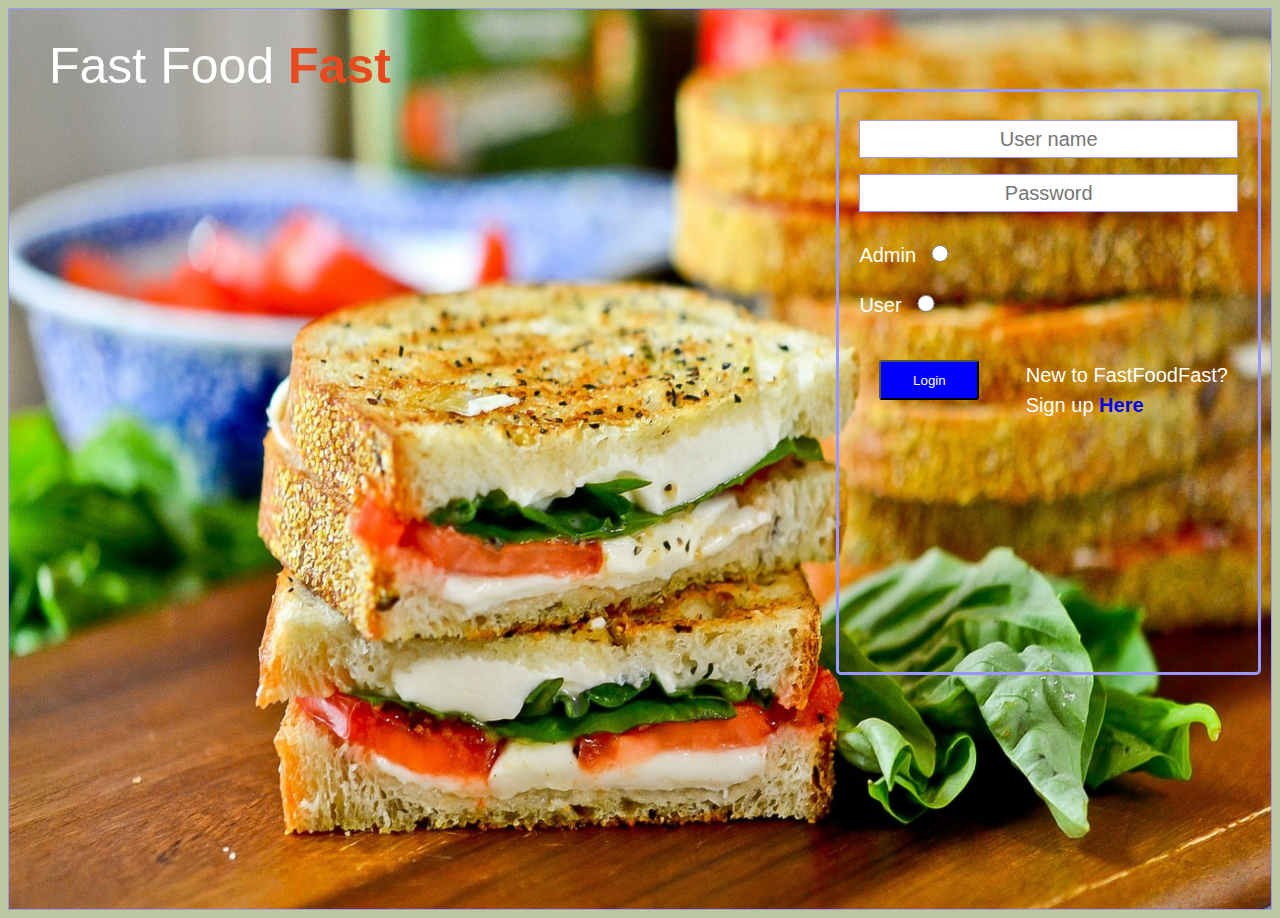
<file: index.html>
<!-- My GitHub Page -->
<!DOCTYPE html>
<html>
  <head>
    <meta charset="utf-8">
    <meta name="viewport" content="width=device-width">
    <meta name="author" content="Michael Robert Wali">
    <title>FastFoodFast</title>
    <link href="css/style.css" type="text/css" rel="stylesheet">
    <script type="text/javascript" src="js/main.js"></script>
  </head>
  <body>
    <!-- section layout for index.html -->
    <section class="layout">
      <div class="branding">
        <h1>Fast Food <span class="highlight">Fast</span><h1>
      </div>
      <div class="form">
        <div class="login">
          <form>
            <input type="name" class="form-input" placeholder="User name" required="required">
            <input type="password" class="form-input" placeholder="Password" required="required">
            <p>Admin<input type="radio" class="radio" name="wali" value="admin" id="radioadmin"></p>
            <p>User<input type="radio" class="radio" name="wali" value="admin" id="radiouser"></p>
          </form>
            <button type="submit" class="button" onclick="SelectUser()" >Login</button>
        </div>
        <div class="signup">
          <h1>New to FastFoodFast?<br>Sign up <a href="signup.html">Here</a></h1>
        </div>
      </div>
    </section>
  </body>
</html>
</file>
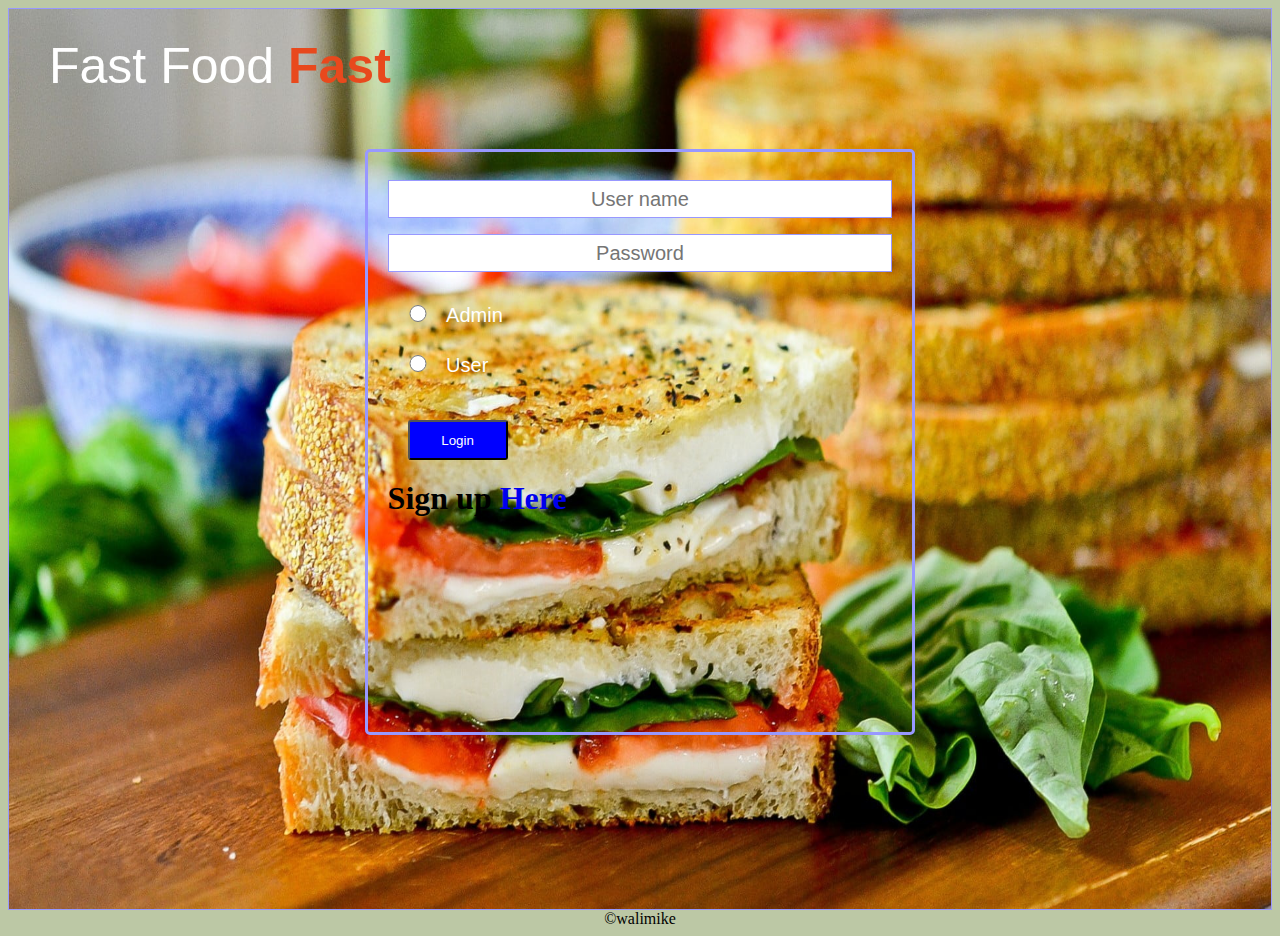
<file: UI/index.html>
<!DOCTYPE html>
<html>
  <head>
    <meta charset="utf-8">
    <meta name="viewport" content="width=device-width">
    <meta name="author" content="Michael Robert Wali">
    <title>FastFoodFast</title>
    <link href="css/style.css" type="text/css" rel="stylesheet">
    <script type="text/javascript" src="js/main.js"></script>
  </head>
  <body>
    <!-- section layout for index.html -->
    <section class="layout">
      <div class="branding">
        <h1>Fast Food <span class="highlight">Fast</span></h1>
      </div>
      <div class="form">
        <div class="login">
          <form>
            <input type="name" class="form-input" placeholder="User name" required="required">
            <input type="password" class="form-input" placeholder="Password" required="required">
            <p><input type="radio" class="radio" name="wali" value="admin" id="radioadmin">Admin</p>
            <p><input type="radio" class="radio" name="wali" value="admin" id="radiouser">User</p>
          </form>
        </div>
        <div class="index_button">
          <button type="submit" class="button" onclick="SelectUser()" >Login</button>
          <h1><br>Sign up <a href="signup.html">Here</a></h1>
        </div>
      </div>
    </section>
    <footer>
        &copy;walimike
    </footer>
  </body>
</html>
</file>
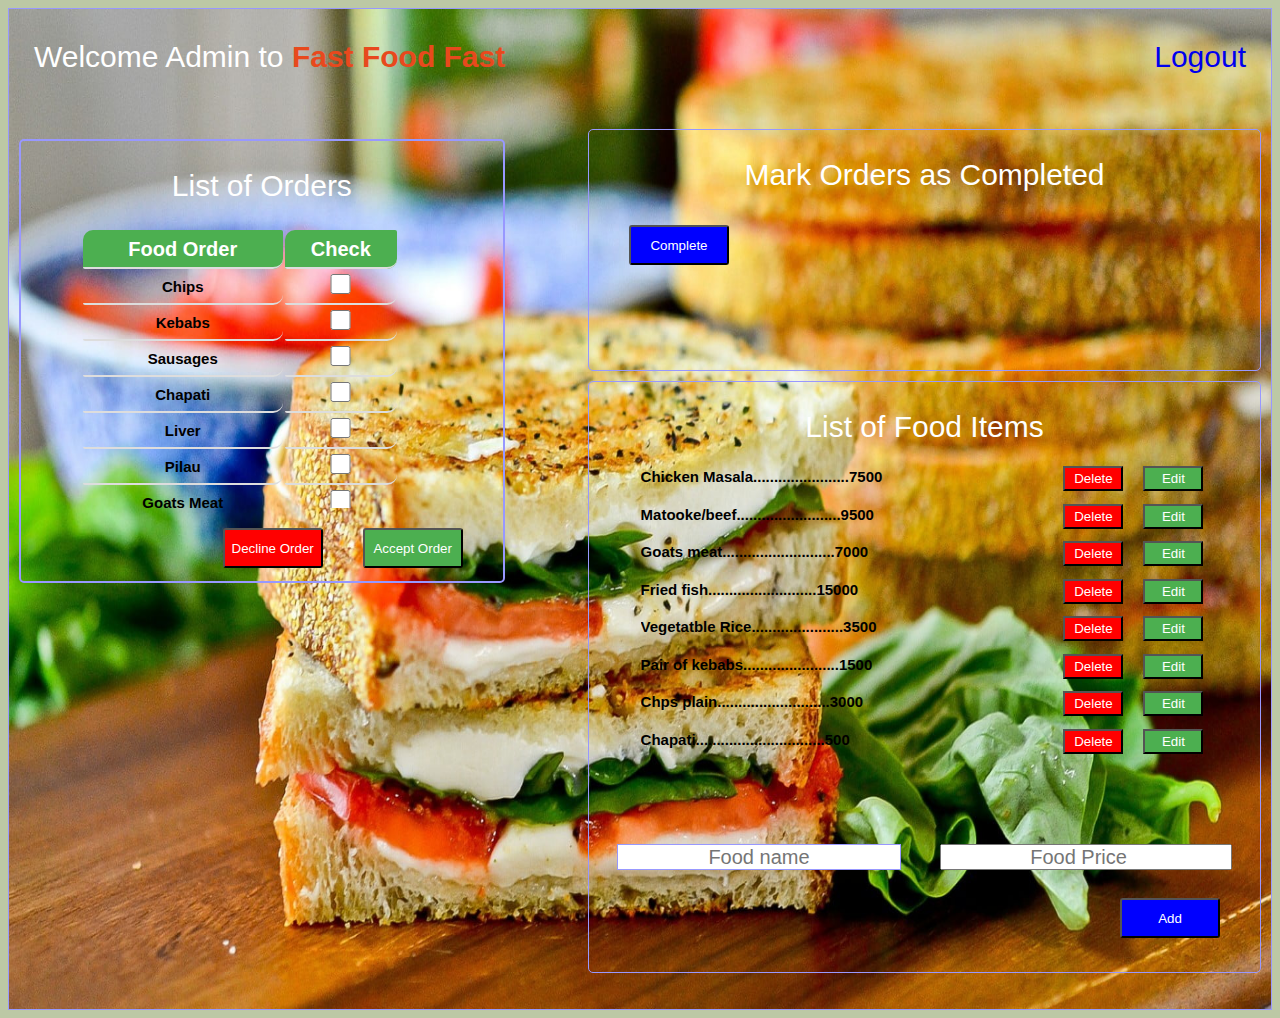
<file: adminhome.html>
<!DOCTYPE html>
<html>
  <head>
    <meta charset="utf-8">
    <meta name="viewport" content="width=device-width">
    <meta name="author" content="Michael Robert Wali">
    <title>Admin</title>
    <link href="css/style.css" type="text/css" rel="stylesheet">
    <script type="text/javascript" src="js/main.js"></script>
  </head>
  <body>
    <section class="adminlayout">
      <nav>
        <h1>Welcome Admin to <span class="caps">Fast Food Fast</span></h1>
        <a href="index.html">Logout</a>
      </nav>
      <div id="adminmenu">
          <h1>List of Orders</h1>
          <div id="food">
            <table>
              <thead><tr><th>Food Order</th><th>Check</th></tr></thead>
              <tbody>
                <tr><td>Chips</td><td><input type="checkbox"></td></tr>
                <tr><td>Kebabs</td><td><input type="checkbox"></td></tr>
                <tr><td>Sausages</td><td><input type="checkbox"></td></tr>
                <tr><td>Chapati</td><td><input type="checkbox"></td></tr>
                <tr><td>Liver</td><td><input type="checkbox"></td></tr>
                <tr><td>Pilau</td><td><input type="checkbox"></td></tr>
                <tr><td>Goats Meat</td><td><input type="checkbox"></td></tr>
                <tr><td>Matooke</td><td><input type="checkbox"></td></tr>
                <tr><td>Plain Rice</td><td><input type="checkbox"></td></tr>
                <tr><td>Pizza</td><td><input type="checkbox"></td></tr>
                <tr><td>Samosa</td><td><input type="checkbox"></td></tr>
                <tr><td>African Tea</td><td><input type="checkbox"></td></tr>
                <tr><td>Beef</td><td><input type="checkbox"></td></tr>
                <tr><td>Beans</td><td><input type="checkbox"></td></tr>
                <tr><td>Fish</td><td><input type="checkbox"></td></tr>
                <tr><td>Cow Peas</td><td><input type="checkbox"></td></tr>
              </tbody>
            </table>
          </div>
          <div id="order">
            <button type="submit" class="button1" onClick="addToCart()" >Accept Order</button>
            <button type="submit" class="button2">Decline Order</button>
          </div>
          <div id="adninpic"></div>
      </div>
      <div id="admincart">
        <h1>Mark Orders as Completed</h1>
        <div id="selecteditems">
          <table>
            <tr><th></th></tr>
          </table>
          <button type="submit" class="button" onClick="" >Complete</button>
        </div>
      </div>
      <div id="admincart2">
        <h1>List of Food Items</h1>
        <div id="foodlist">
          <table>
            <p>Chicken Masala.......................7500<button type="submit" class="button3" onClick="" >Edit</button><button type="submit" class="button4" onClick="" >Delete</button></p>
            <p>Matooke/beef.........................9500<button type="submit" class="button3" onClick="" >Edit</button><button type="submit" class="button4" onClick="" >Delete</button></p>
            <p>Goats meat...........................7000<button type="submit" class="button3" onClick="" >Edit</button><button type="submit" class="button4" onClick="" >Delete</button></p>
            <p>Fried fish..........................15000<button type="submit" class="button3" onClick="" >Edit</button><button type="submit" class="button4" onClick="" >Delete</button></p>
            <p>Vegetatble Rice......................3500<button type="submit" class="button3" onClick="" >Edit</button><button type="submit" class="button4" onClick="" >Delete</button></p>
            <p>Pair of kebabs.......................1500<button type="submit" class="button3" onClick="" >Edit</button><button type="submit" class="button4" onClick="" >Delete</button></p>
            <p>Chps plain...........................3000<button type="submit" class="button3" onClick="" >Edit</button><button type="submit" class="button4" onClick="" >Delete</button></p>
            <p>Chapati...............................500<button type="submit" class="button3" onClick="" >Edit</button><button type="submit" class="button4" onClick="" >Delete</button></p>
          </table>
        </div>
        <div class="adminform">
          <input type="name" class="foodform" placeholder="Food name" required="required">
          <input type="number" class="priceform" placeholder="Food Price" required="required">
        </div>
        <div class="button5">
          <button type="submit" class="button" onClick="" >Add</button>
        </div>
      </div>
    </section>
  </body>
<html>
</file>
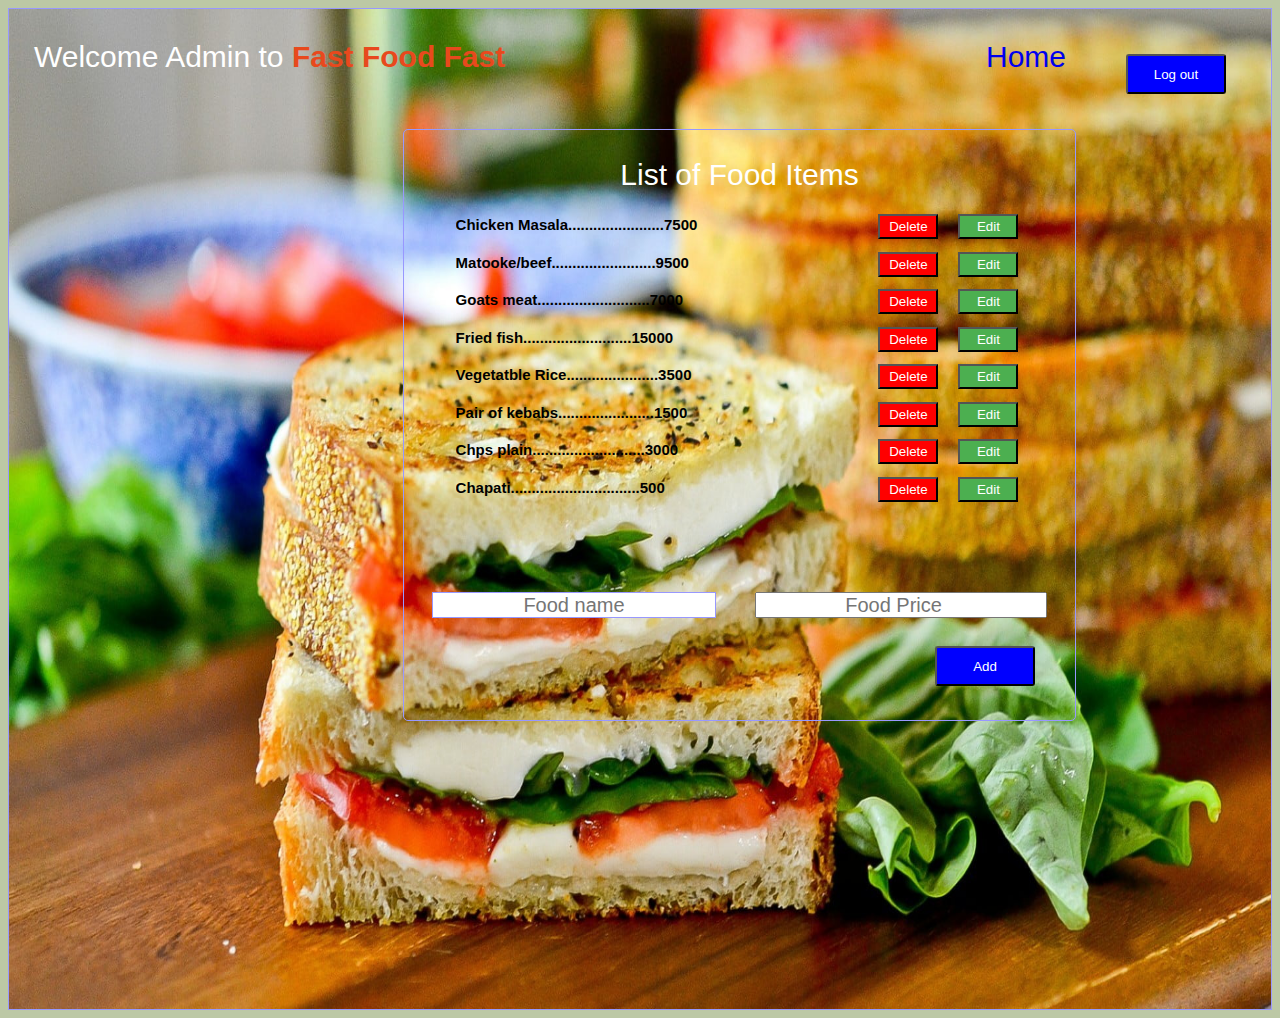
<file: fooditems.html>
<!DOCTYPE html>
<html>
  <head>
    <meta charset="utf-8">
    <meta name="viewport" content="width=device-width">
    <meta name="author" content="Michael Robert Wali">
    <title>Admin</title>
    <link href="css/style.css" type="text/css" rel="stylesheet">
    <script type="text/javascript" src="js/main.js"></script>
  </head>
  <body>
      <section class ="adminlayout">
            <nav>
                    <h1>Welcome Admin to <span class="caps">Fast Food Fast</span></h1>
                    <a href="index.html"><button type="submit" class="button" onClick="" >Log out</button></a>
                    <a href="adminhome.html">Home</a>
                </nav>
                <div id="admincart2">
                        <h1>List of Food Items</h1>
                        <div id="foodlist">
                            <p>Chicken Masala.......................7500<button type="submit" class="button3" onClick="" >Edit</button><button type="submit" class="button4" onClick="" >Delete</button></p>
                            <p>Matooke/beef.........................9500<button type="submit" class="button3" onClick="" >Edit</button><button type="submit" class="button4" onClick="" >Delete</button></p>
                            <p>Goats meat...........................7000<button type="submit" class="button3" onClick="" >Edit</button><button type="submit" class="button4" onClick="" >Delete</button></p>
                            <p>Fried fish..........................15000<button type="submit" class="button3" onClick="" >Edit</button><button type="submit" class="button4" onClick="" >Delete</button></p>
                            <p>Vegetatble Rice......................3500<button type="submit" class="button3" onClick="" >Edit</button><button type="submit" class="button4" onClick="" >Delete</button></p>
                            <p>Pair of kebabs.......................1500<button type="submit" class="button3" onClick="" >Edit</button><button type="submit" class="button4" onClick="" >Delete</button></p>
                            <p>Chps plain...........................3000<button type="submit" class="button3" onClick="" >Edit</button><button type="submit" class="button4" onClick="" >Delete</button></p>
                            <p>Chapati...............................500<button type="submit" class="button3" onClick="" >Edit</button><button type="submit" class="button4" onClick="" >Delete</button></p>
                        </div>
                        <div class="adminform">
                          <input type="name" class="foodform" placeholder="Food name" required="required">
                          <input type="number" class="priceform" placeholder="Food Price" required="required">
                        </div>
                        <div class="button5">
                          <button type="submit" class="button" onClick="addItem(); refreshPage();" >Add</button>
                        </div>
                      </div>
      </section>
       
  </body>
</file>
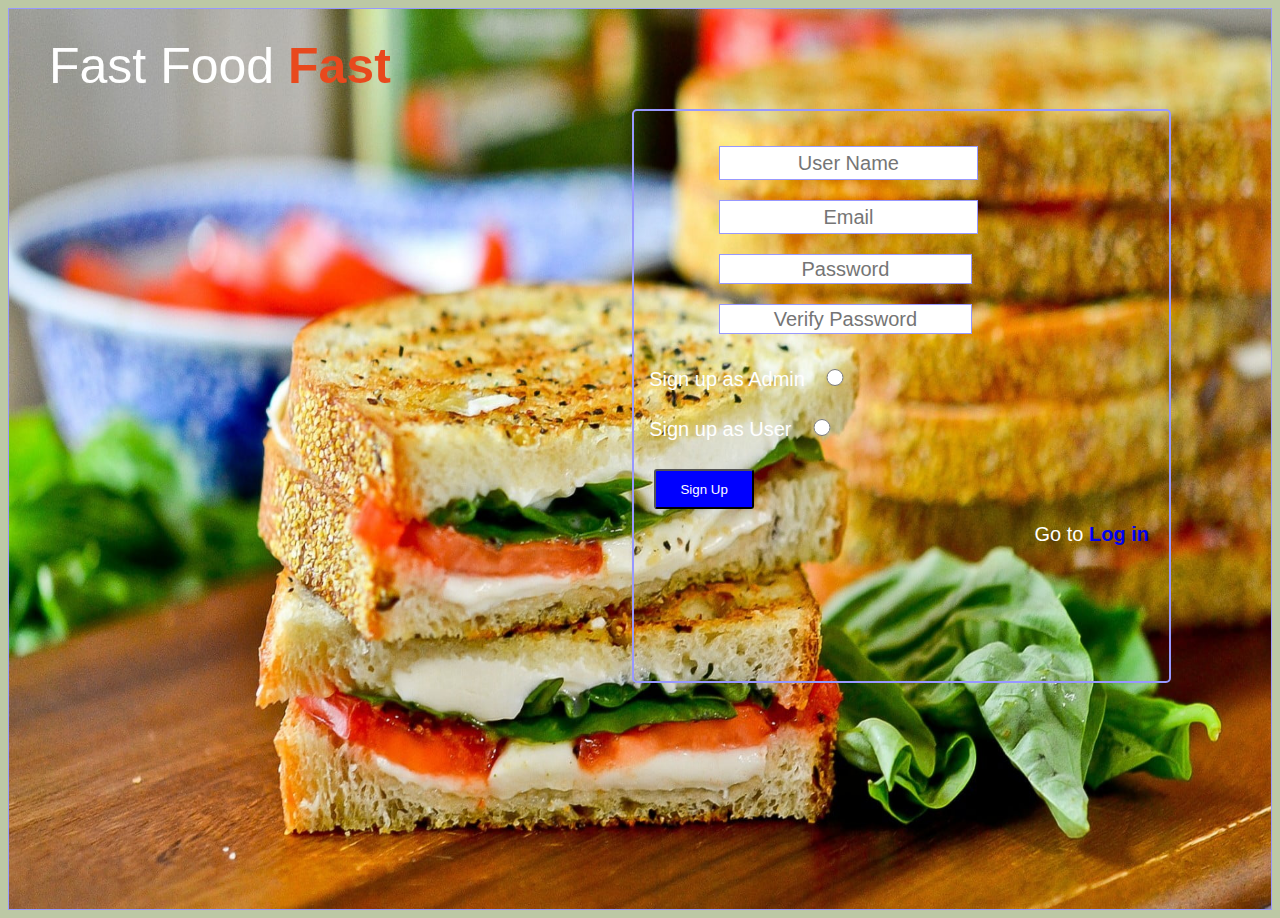
<file: signup.html>
<!DOCTYPE html>
<html>
  <head>
    <meta charset="utf-8">
    <meta name="viewport" content="width=device-width">
    <meta name="author" content="Michael Robert Wali">
    <title>Admin</title>
    <link href="css/style.css" type="text/css" rel="stylesheet">
    <script type="text/javascript" src="js/main.js"></script>
  </head>
  <body>
    <section class="layout">
      <div class="branding">
        <h1>Fast Food <span class="highlight">Fast</span><h1>
      </div>
      <div class="signupform">
        <div class="signup">
          <form>
            <input type="text" name="username" class="form-input" placeholder="User Name" required="required">
            <input type="email" name="emailadress" class="form-input" placeholder="Email" required="required">
            <input type="password" name="pwd" class="form-input" placeholder="Password" required="required">
            <input type="password" name="pwd" class="form-input" placeholder="Verify Password" required="required">
            <p>Sign up as Admin<input type="radio" class="radio" name="wali" value="admin" id="radioadmin"></p>
            <p>Sign up as User<input type="radio" class="radio" name="wali" value="user" id="radiouser"></p>
          </form>
          <button type="submit" class="button6" onclick="SelectUser()" >Sign Up</button>
        </div>
        <div class="log_in">
          <h1>Go to <a href="index.html">Log in</a></h1>
        </div>
      </div>
    </section>
  </body>
</html>
</file>
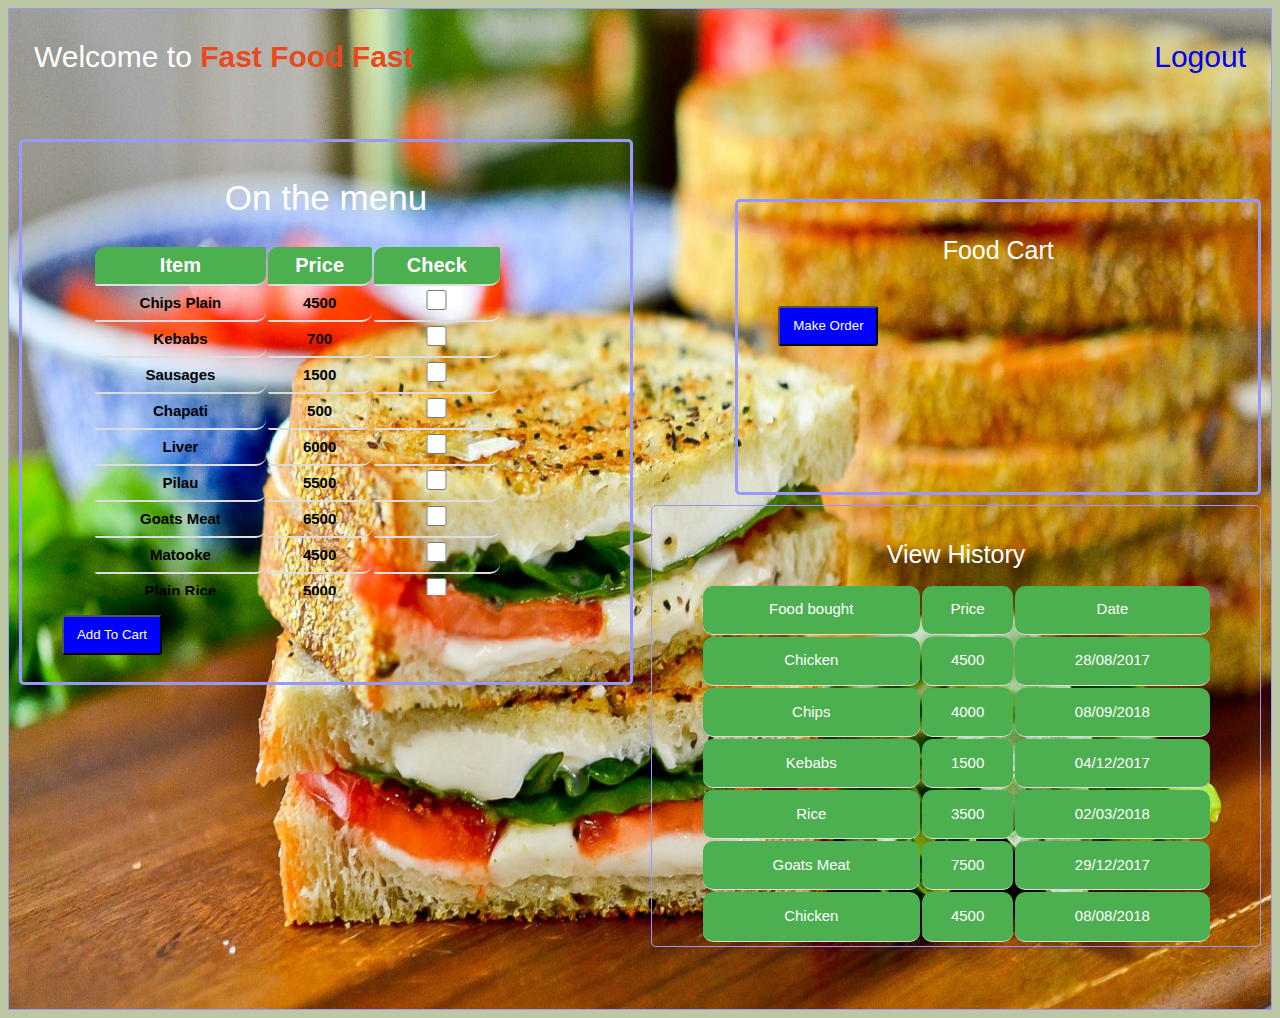
<file: userhome.html>
<!DOCTYPE html>
<html>
  <head>
    <meta charset="utf-8">
    <meta name="viewport" content="width=device-width">
    <meta name="author" content="Michael Robert Wali">
    <title>User</title>
    <link href="css/style.css" type="text/css" rel="stylesheet">
    <script type="text/javascript" src="js/main.js"></script>
  </head>
  <div class="container">
  <body>
    <section class="userlayout">
      <nav>
        <h1>Welcome to <span class="caps">Fast Food Fast</span></h1>
        <a href="index.html">Logout</a>
      </nav>
      <div id="menu">
        <h1>On the menu</h1>
        <div id="food">
          <table>
            <thead><tr><th>Item</th><th>Price</th><th>Check</th></tr></thead>
            <tbody>
              <tr><td>Chips Plain</td><td>4500</td><td><input type="checkbox"></td></tr>
              <tr><td>Kebabs</td><td>700</td><td><input type="checkbox"></td></tr>
              <tr><td>Sausages</td><td>1500</td><td><input type="checkbox"></td></tr>
              <tr><td>Chapati</td><td>500</td><td><input type="checkbox"></td></tr>
              <tr><td>Liver</td><td>6000</td><td><input type="checkbox"></td></tr>
              <tr><td>Pilau</td><td>5500</td><td><input type="checkbox"></td></tr>
              <tr><td>Goats Meat</td><td>6500</td><td><input type="checkbox"></td></tr>
              <tr><td>Matooke</td><td>4500</td><td><input type="checkbox"></td></tr>
              <tr><td>Plain Rice</td><td>5000</td><td><input type="checkbox"></td></tr>
              <tr><td>Pizza</td><td>25000</td><td><input type="checkbox"></td></tr>
              <tr><td>Samosa</td><td>1000</td><td><input type="checkbox"></td></tr>
              <tr><td>African Tea</td><td>1500</td><td><input type="checkbox"></td></tr>
              <tr><td>Beef</td><td>4000</td><td><input type="checkbox"></td></tr>
              <tr><td>Beans</td><td>2500</td><td><input type="checkbox"></td></tr>
              <tr><td>Fish</td><td>8500</td><td><input type="checkbox"></td></tr>
              <tr><td>Cow Peas</td><td>3200</td><td><input type="checkbox"></td></tr>
            </tbody>
          </table>
        </div>
        <div id="order">
          <button type="submit" class="button" onClick="addToCart()" >Add To Cart</button>
        </div>
      </div>
      <div id="foodcart">
        <h1>Food Cart</h1>
        <div id="selecteditems">
          <table>
            <tr><th></th></tr>
          </table>
          <button type="submit" class="button" onClick="" >Make Order</button>
        </div>
      </div>
      <div id="viewhistory">
        <h1>View History</h1>
        <table>
          <tr><th>Food bought</th><th>Price</th><th>Date</th></tr>
							<tr><td>Chicken</td><td>4500</td><td>28/08/2017</td></tr>
						  <tr><td>Chips</td><td>4000</td><td>08/09/2018</td></tr>
              <tr><td>Kebabs</td><td>1500</td><td>04/12/2017</td></tr>
              <tr><td>Rice</td><td>3500</td><td>02/03/2018</td></tr>
              <tr><td>Goats Meat</td><td>7500</td><td>29/12/2017</td></tr>
              <tr><td>Chicken</td><td>4500</td><td>08/08/2018</td></tr>
        </table>
      </div>
    </div>
    </section>
  </body>
</html>
</file>
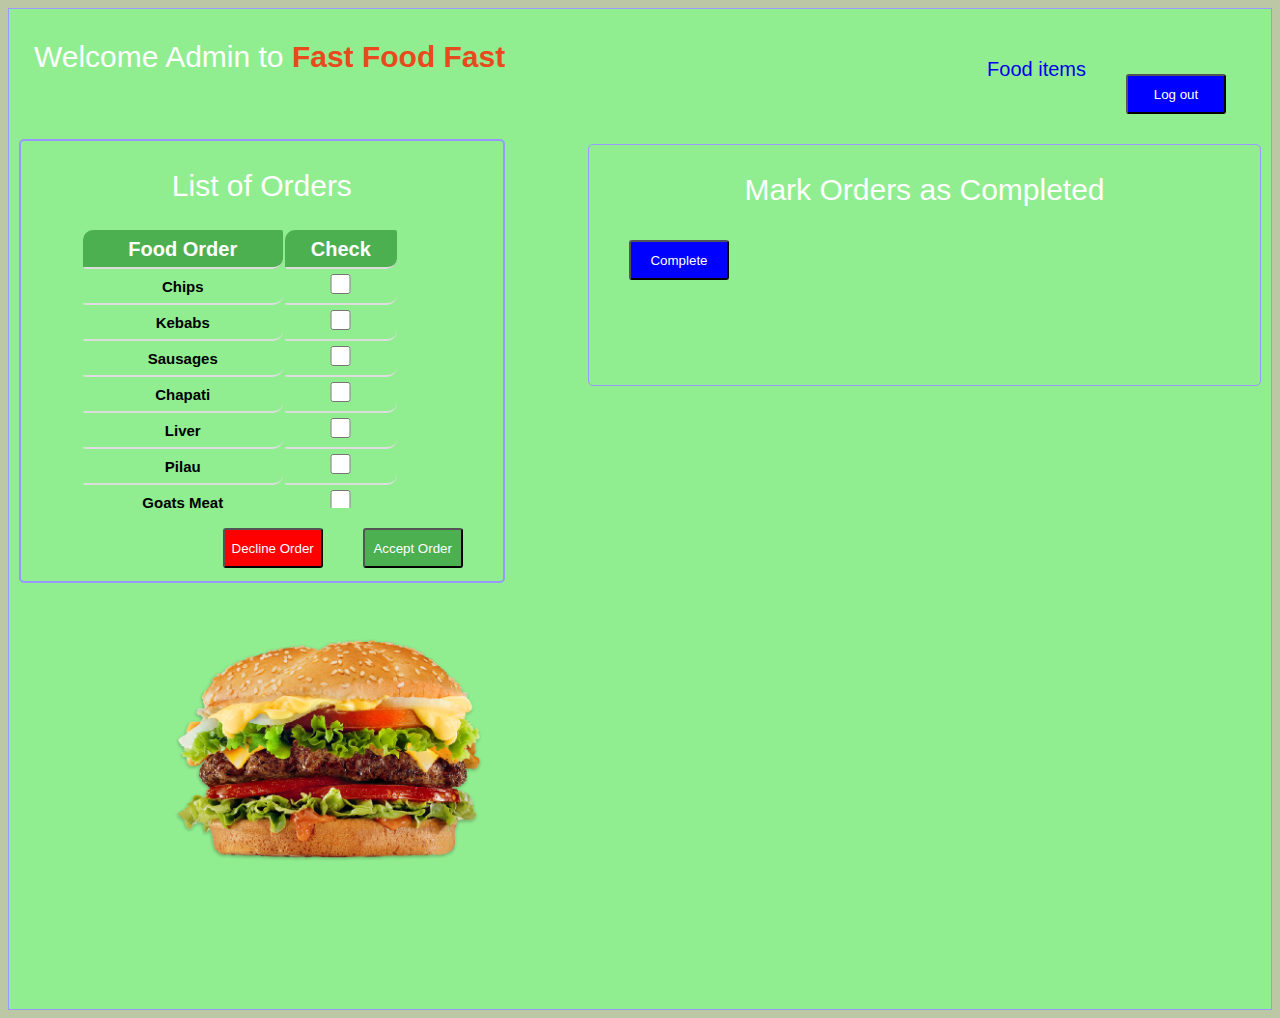
<file: UI/adminhome.html>
<!DOCTYPE html>
<html>
  <head>
    <meta charset="utf-8">
    <meta name="viewport" content="width=device-width">
    <meta name="author" content="Michael Robert Wali">
    <title>Admin</title>
    <link href="css/style.css" type="text/css" rel="stylesheet">
    <script type="text/javascript" src="js/main.js"></script>
  </head>
  <body>
    <section class="adminlayout">
      <nav>
        <h1>Welcome Admin to <span class="caps">Fast Food Fast</span></h1>
        <a href="index.html"><button type="submit" class="button" onClick="" >Log out</button></a>
        <a href="fooditems.html">Food items</a>
      </nav>
      <div id="adminmenu">
          <h1>List of Orders</h1>
          <div id="food">
            <table>
              <thead><tr><th>Food Order</th><th>Check</th></tr></thead>
              <tbody>
                <tr><td>Chips</td><td><input type="checkbox"></td></tr>
                <tr><td>Kebabs</td><td><input type="checkbox"></td></tr>
                <tr><td>Sausages</td><td><input type="checkbox"></td></tr>
                <tr><td>Chapati</td><td><input type="checkbox"></td></tr>
                <tr><td>Liver</td><td><input type="checkbox"></td></tr>
                <tr><td>Pilau</td><td><input type="checkbox"></td></tr>
                <tr><td>Goats Meat</td><td><input type="checkbox"></td></tr>
                <tr><td>Matooke</td><td><input type="checkbox"></td></tr>
                <tr><td>Plain Rice</td><td><input type="checkbox"></td></tr>
                <tr><td>Pizza</td><td><input type="checkbox"></td></tr>
                <tr><td>Samosa</td><td><input type="checkbox"></td></tr>
                <tr><td>African Tea</td><td><input type="checkbox"></td></tr>
                <tr><td>Beef</td><td><input type="checkbox"></td></tr>
                <tr><td>Beans</td><td><input type="checkbox"></td></tr>
                <tr><td>Fish</td><td><input type="checkbox"></td></tr>
                <tr><td>Cow Peas</td><td><input type="checkbox"></td></tr>
              </tbody>
            </table>
          </div>
          <div id="order">
            <button type="submit" class="button1" onClick="addToCart()" >Accept Order</button>
            <button type="submit" class="button2" onclick="refreshPage()">Decline Order</button>
          </div>
          <div id="adminpic">
            <img src="images/fastfood3.png">
          </div>
      </div>
      <div id="admincart">
        <h1>Mark Orders as Completed</h1>
        <div id="selecteditems">
          <table>
            <tr><th></th></tr>
          </table>
          <button type="submit" class="button" onClick="clearDiv(); markOrder(); refreshPage();" >Complete</button>
        </div>
      </div>
    </section>
  </body>
<html>
</file>
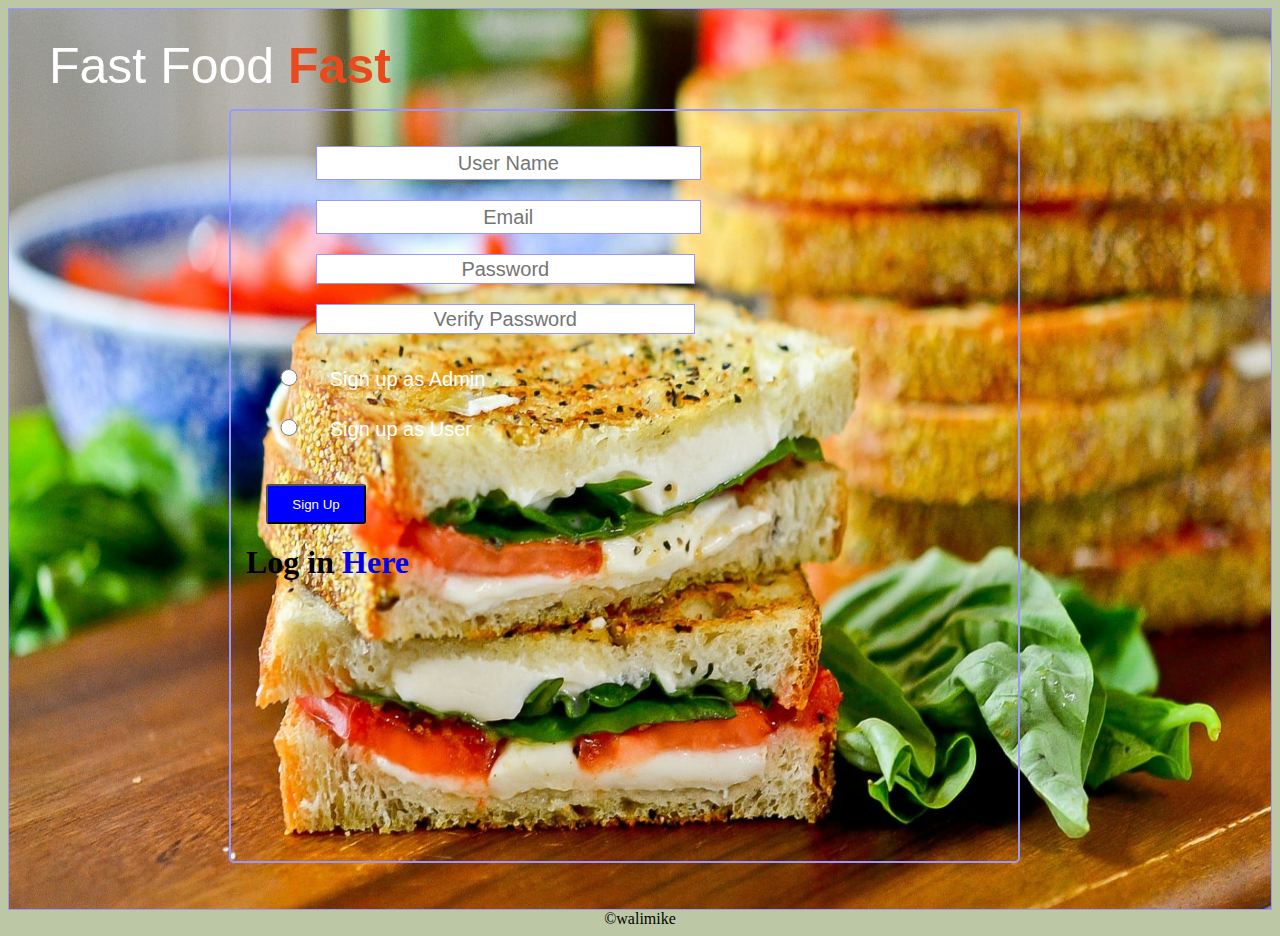
<file: UI/signup.html>
<!DOCTYPE html>
<html>
  <head>
    <meta charset="utf-8">
    <meta name="viewport" content="width=device-width">
    <meta name="author" content="Michael Robert Wali">
    <title>Admin</title>
    <link href="css/style.css" type="text/css" rel="stylesheet">
    <script type="text/javascript" src="js/main.js"></script>
  </head>
  <body>
    <section class="layout">
      <div class="branding">
        <h1>Fast Food <span class="highlight">Fast</span></h1>
      </div>
      <div class="signupform">
        <div class="signup">
          <form>
            <input type="text" name="username" class="form-input" placeholder="User Name" required="required">
            <input type="email" name="emailadress" class="form-input" placeholder="Email" required="required">
            <input type="password" name="pwd" class="form-input" placeholder="Password" required="required">
            <input type="password" name="pwd" class="form-input" placeholder="Verify Password" required="required">
            <p><input type="radio" class="radio" name="wali" value="admin" id="radioadmin">Sign up as Admin</p>
            <p><input type="radio" class="radio" name="wali" value="user" id="radiouser">Sign up as User</p>
          </form>
        </div>
        <div class="index_button">
            <button type="submit" class="button" onclick="SelectUser()" >Sign Up</button>
            <h1><br>Log in <a href="index.html">Here</a></h1>
          </div>
      </div>
    </section>
    <footer>
        &copy;walimike
    </footer>
  </body>
</html>
</file>
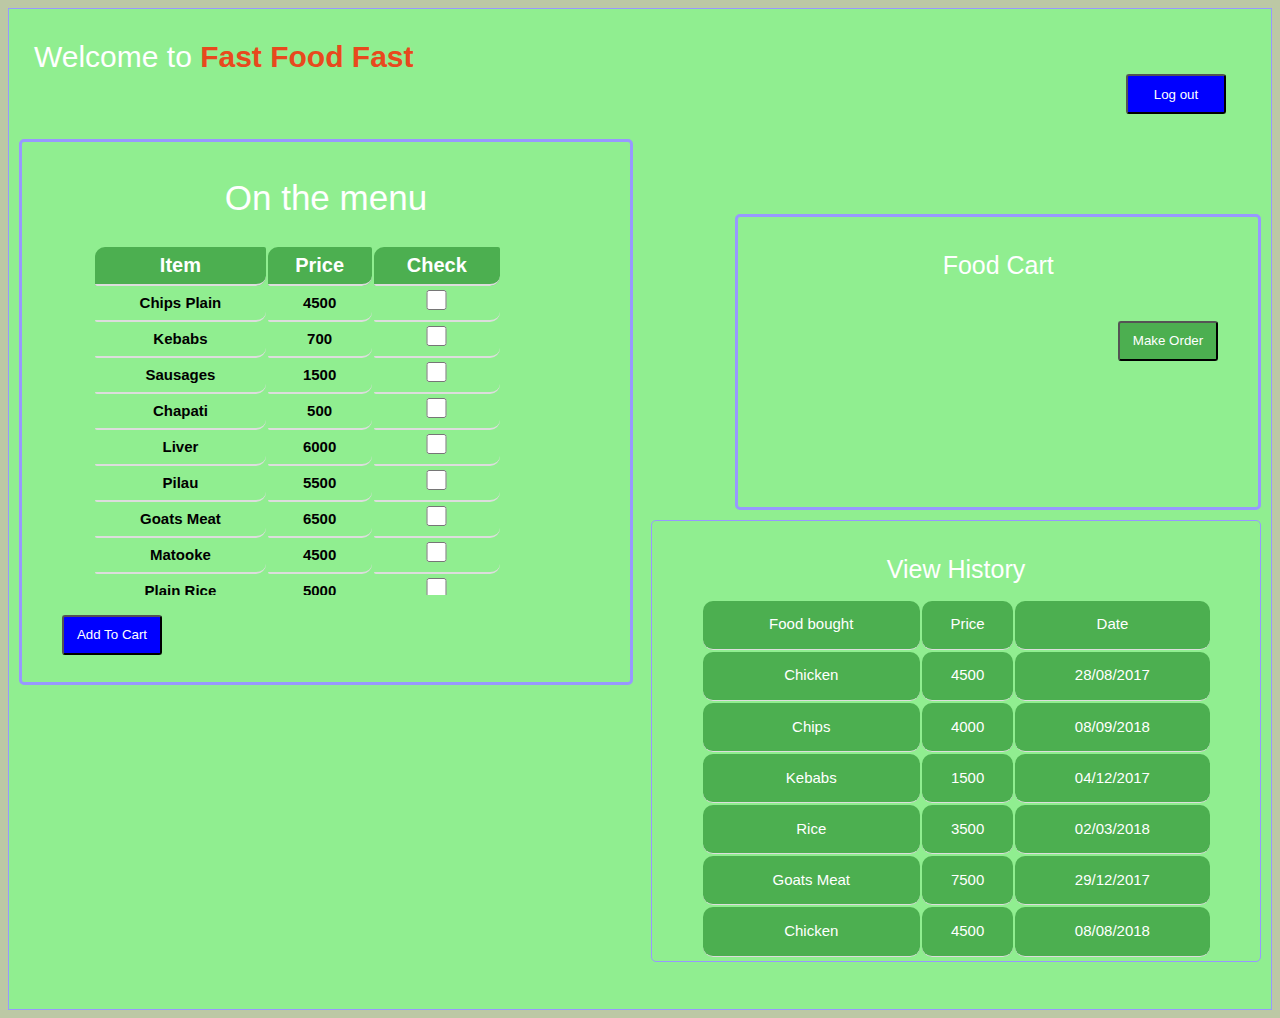
<file: UI/userhome.html>
<!DOCTYPE html>
<html>
  <head>
    <meta charset="utf-8">
    <meta name="viewport" content="width=device-width">
    <meta name="author" content="Michael Robert Wali">
    <title>User</title>
    <link href="css/style.css" type="text/css" rel="stylesheet">
    <script type="text/javascript" src="js/main.js"></script>
  </head>
  <body>
    <section class="userlayout">
      <nav>
        <h1>Welcome to <span class="caps">Fast Food Fast</span></h1>
        <a href="index.html"><button type="submit" class="button" onClick="" >Log out</button></a>
      </nav>
      <div id="menu">
        <h1>On the menu</h1>
        <div id="food">
          <table>
            <thead><tr><th>Item</th><th>Price</th><th>Check</th></tr></thead>
            <tbody>
              <tr><td>Chips Plain</td><td>4500</td><td><input type="checkbox"></td></tr>
              <tr><td>Kebabs</td><td>700</td><td><input type="checkbox"></td></tr>
              <tr><td>Sausages</td><td>1500</td><td><input type="checkbox"></td></tr>
              <tr><td>Chapati</td><td>500</td><td><input type="checkbox"></td></tr>
              <tr><td>Liver</td><td>6000</td><td><input type="checkbox"></td></tr>
              <tr><td>Pilau</td><td>5500</td><td><input type="checkbox"></td></tr>
              <tr><td>Goats Meat</td><td>6500</td><td><input type="checkbox"></td></tr>
              <tr><td>Matooke</td><td>4500</td><td><input type="checkbox"></td></tr>
              <tr><td>Plain Rice</td><td>5000</td><td><input type="checkbox"></td></tr>
              <tr><td>Pizza</td><td>25000</td><td><input type="checkbox"></td></tr>
              <tr><td>Samosa</td><td>1000</td><td><input type="checkbox"></td></tr>
              <tr><td>African Tea</td><td>1500</td><td><input type="checkbox"></td></tr>
              <tr><td>Beef</td><td>4000</td><td><input type="checkbox"></td></tr>
              <tr><td>Beans</td><td>2500</td><td><input type="checkbox"></td></tr>
              <tr><td>Fish</td><td>8500</td><td><input type="checkbox"></td></tr>
              <tr><td>Cow Peas</td><td>3200</td><td><input type="checkbox"></td></tr>
            </tbody>
          </table>
        </div>
        <div id="order">
          <button type="submit" class="button" onClick="addToCart()" >Add To Cart</button>
        </div>
      </div>
      <div id="foodcart">
        <h1>Food Cart</h1>
        <div id="selecteditems">
          <table>
            <tr><th></th></tr>
          </table>
        </div>
        <button type="submit" class="button1" onClick="clearDiv(); makeOrder(); refreshPage();" >Make Order</button>
      </div>
      <div id="viewhistory">
        <h1>View History</h1>
        <table>
          <tr><th>Food bought</th><th>Price</th><th>Date</th></tr>
							<tr><td>Chicken</td><td>4500</td><td>28/08/2017</td></tr>
						  <tr><td>Chips</td><td>4000</td><td>08/09/2018</td></tr>
              <tr><td>Kebabs</td><td>1500</td><td>04/12/2017</td></tr>
              <tr><td>Rice</td><td>3500</td><td>02/03/2018</td></tr>
              <tr><td>Goats Meat</td><td>7500</td><td>29/12/2017</td></tr>
              <tr><td>Chicken</td><td>4500</td><td>08/08/2018</td></tr>
        </table>
      </div>
    </div>
    </section>
  </body>
</html>
</file>
<file: css/style.css>
/* global styling for multiple pages */

body{
  background-color: #bcc8a5;
  height: 100%;
}

.layout{
  background-image: url("../images/fastfoodfast_1.jpg");
  background-size: 100% 100%;
  height: 100vh;
  border:  1.5px solid #9898ff;
}

.branding{
  float: left;
  margin-left: 20px;
}

.highlight{
  color: #e8491d;
  font-weight: bold;
}

.branding h1{
  font: 50px/1.5 Arial, Helvetica, sans-serif;
  color: white;
  margin: 20px;
}

header .branding{
  float: right;
}

/* styling for index.html */

.form{
  height: 60%;
  float: right;
  width: 30%;
  margin-top: 80px;
  margin-right: 10px;
  padding: 20px;
  background-color: transparent;
	border: 3px solid #9898ff;
	border-radius: 5px;
}

.signup{
  margin-top: 70px;
  float: right;
}

.signup h1{
  font: 20px/1.5 Arial, Helvetica, sans-serif;
  margin: 10px;
  color: white
}

a{
  text-decoration: none;
  font-weight: bold;
}

.log_in{
  margin-top: 80px;
}

input[type=name], input[type=password] {
    width: 100%;
    height: 38px;
    padding: 12px 20px;
    margin: 8px 0;
    box-sizing: border-box;
    text-align: center;
    border: 1px solid #9898ff;
    font: 20px/1.5 Arial, Helvetica, sans-serif;
}

input[type=radio]{
  border: 0px;
  width: 10%;
  height: 1.3em;
}

form p{
  font:  20px/1.5 Arial, Helvetica, sans-serif;
  color: white;
}

.button, .button1, .button2{
  color: white;
  margin: 20px;
  height: 40px;
  width: 100px;
  border-radius: 3px;
}

.button{
  background-color: blue;
  float: left;
}

.button1{
  background-color: #4CAF50;
  float: right;
}

.button2{
  background-color: red;
  float: right;
}

/* styling for userhome.html */

.userlayout, .adminlayout{
  background-image: url("../images/fastfoodfast_1.jpg");
background-size: 100% 100%;
height: 1000px;
border:  1.5px solid #9898ff;
}

nav{
  height: 10%;
  padding: 5px;
}


nav h1{
  float: left;
  font: 30px/1.5 Arial, Helvetica, sans-serif;
  color: white;
  font-weight: lighter;
  margin-left: 20px;
}

nav a{
  float: right;
  margin: 20px;
  font-weight: bold;
  font: 30px/1.5 Arial, Helvetica, sans-serif;
}

.caps{
  color: #e8491d;
  font-weight: bold;
}

#menu{
  height: 50%;
  float: left;
  width: 45%;
  margin-top: 20px;
  margin-left: 10px;
  padding: 20px;
  background-color: transparent;
  border: 3px solid #9898ff;
  border-radius: 5px;
}

#menu h1{
  font: 35px/1.5 Arial, Helvetica, sans-serif;
  color: white;
  margin: 10px;
  text-align: center;
}

#food{
  width:90%;
  height: 70%;
  margin-top: 20px;
  overflow-y: scroll;
}

#food table{
  width: 80%;
  height: 80%;
  margin: auto;
}

#food thead{
  background-color: #4CAF50;
}

#food th, td  {
    text-align: center;
    border-radius: 10px 2px;
    border-bottom: 2px solid #ddd;
}

#food th {
  font: 20px/1.5 Arial, Helvetica, sans-serif;
  font-weight: bold;
  height: 35px;
  color: white;
}

#food td {
  height: 30px;
  font: 15px/1.5 Arial, Helvetica, sans-serif;
  color: black;
  font-weight: bold;
}

input[type=checkbox]:not(old){
  display      : inline-block;
  margin: auto;
  padding: inherit;
  border: 0px;
  width: 30%;
  height: 1.5em
}

#foodcart{
  height: 25%;
  float: right;
  width: 38%;
  margin-top: 80px;
  margin-right: 10px;
  padding: 20px;
  background-color: transparent;
  border: 3px solid #9898ff;
  border-radius: 5px;
  overflow-y: scroll;
}

#foodcart h1, #viewhistory h1{
  font: 25px/1.5 Arial, Helvetica, sans-serif;
  color: white;
  margin: 10px;
  text-align: center;
}

#viewhistory{
  height: 40%;
  float: right;
  width: 45%;
  margin-top: 10px;
  margin-right: 10px;
  padding: 20px;
  background-color: transparent;
  border: 1px solid #9898ff;
  border-radius: 5px;
}

#viewhistory table{
  width: 90%;
  height: 90%;
  margin: auto;
}

#viewhistory th, #viewhistory td  {
    background-color: #4CAF50;
    color: white;
    font: 15px/1.5 Arial, Helvetica, sans-serif;
    text-align: center;
    border-radius: 10px;
    border-bottom: 1px solid #ddd;
}

#selecteditems table{
  font: 20px/1.5 Arial, Helvetica, sans-serif;
  font-weight: bolder;
}

/* styling for admin home*/


#adminmenu h1, #admincart h1, #admincart2 h1{
  text-align: center;
  font: 30px/1.5 Arial, Helvetica, sans-serif;
  margin: 2px;
  color: white;
}

#adminmenu{
  height: 40%;
  float: left;
  width: 35%;
  margin-top: 20px;
  margin-left: 10px;
  padding: 20px;
  background-color: transparent;
  border: 2px solid #9898ff;
  border-radius: 5px;
}

#admincart, #admincart2{
  float: right;
  width: 50%;
  margin-top: 10px;
  margin-right: 10px;
  padding: 20px;
  background-color: transparent;
  border: 1px solid #9898ff;
  border-radius: 5px;
}

#admincart{
  height: 20%;
  overflow-y: scroll;
}

#admincart2{
    height: 55%;
}

#order{
  margin-bottom: 0px;
}

#foodlist{
  overflow: hidden;
  height: 70%;
  width: 90%;
  margin: auto;
}

#foodlist p{
  font: 15px/1.5 Arial, Helvetica, sans-serif;
  margin-right: 5px;
  font-weight: bold;
}

.button3, .button4{
  color: white;
  float: right;
  margin-left: 20px;
  height: 25px;
  width: 60px;
}

.button3{
  background-color: #4CAF50;
}

.button4{
  background-color: red;
}

.adminform{
  height: 30px;
}

.adminform .foodform, .adminform .priceform{
  margin: 8px 8px;
  text-align: center;
  height: 20px;
  width: 45%;
  font: 20px/1.5 Arial, Helvetica, sans-serif;
}

.adminform .foodform{
  float:left;
}

.adminform .priceform{
  float:right;
}

.button5 .button{
  float:right;
}

/* signup.html styling */

.signupform{
  height: 60%;
  width: 40%;
  margin: 100px 100px;
  padding: 15px;
  background-color: transparent;
	border: 2px solid #9898ff;
  border-radius: 5px;
  float:right;

}

.signup{
  margin-top: 10px;
}

.signup .form-input{
  width: 50%;
  height: 30px;
  margin: 10px 70px;
  border: 1px solid #9898ff;
  font: 20px/1.5 Arial, Helvetica, sans-serif;
  text-align: center;
}

.signup p{
  font:  20px/1.5 Arial, Helvetica, sans-serif;
  color: white;
}

.signupform .login{
  margin: 40px 40px;
  float: right;
}

.log_in h1{
  font: 20px/1.5 Arial, Helvetica, sans-serif;
  margin: 5px;
  color: white;
  float: right;
}

.button6{
  color: white;
  margin: 5px;
  height: 40px;
  width: 100px;
  border-radius: 3px;
  background-color: blue;
  float: left;
}

#adminpic{
  width: 70%;
  margin-top: 50px;
  float: left;
}

#adminpic img{
  width: 100%;
}
</file>
<file: UI/css/style.css>
/* global styling for multiple pages */

body{
  background-color: #bcc8a5;
  height: 100%;
}

.layout{
  background-image: url("../images/fastfoodfast_1.jpg");
  background-size: 100% 100%;
  height: 100vh;
  border:  1.5px solid #9898ff;
}

.branding{
  float: left;
  margin-left: 20px;
}

.highlight{
  color: #e8491d;
  font-weight: bold;
}

.branding h1{
  font: 50px/1.5 Arial, Helvetica, sans-serif;
  color: white;
  margin: 20px;
}

header .branding{
  float: right;
}

/* styling for index.html */

.form{
  height: 60%;
  width: 40%;
  margin-left: auto;
  margin-right: auto;
  margin-top: 140px;
  padding: 20px;
  background-color: transparent;
	border: 3px solid #9898ff;
	border-radius: 5px;
}

.signup{
  margin-top: 50px;
}

.signup h1{
  font: 20px/1.5 Arial, Helvetica, sans-serif;
  margin: 10px;
  color: white
}

a{
  text-decoration: none;
  font-weight: bold;
}

.log_in{
  margin-top: 20px;
  float: left;
}

input[type=name], input[type=password] {
    width: 100%;
    height: 38px;
    padding: 12px 20px;
    margin: 8px 0;
    box-sizing: border-box;
    text-align: center;
    border: 1px solid #9898ff;
    font: 20px/1.5 Arial, Helvetica, sans-serif;
}

input[type=radio]{
  border: 0px;
  width: 10%;
  height: 1.3em;
}

form p{
  font:  20px/1.5 Arial, Helvetica, sans-serif;
  color: white;
}

.button, .button1, .button2{
  color: white;
  margin: 20px;
  height: 40px;
  width: 100px;
  border-radius: 3px;
}

.button{
  background-color: blue;
  float: left;
}

.button1{
  background-color: #4CAF50;
  float: right;
}

.button2{
  background-color: red;
  float: right;
}

/* styling for userhome.html */

.userlayout, .adminlayout{
background:lightgreen; 
background-size: 100% 100%;
height: 1000px;
border:  1.5px solid #9898ff;
}

nav{
  height: 10%;
  padding: 5px;
}
 nav a button{
  margin-top: 20px;
 }

nav h1{
  float: left;
  font: 30px/1.5 Arial, Helvetica, sans-serif;
  color: white;
  font-weight: lighter;
  margin-left: 20px;
}

nav a{
  float: right;
  margin-top: 40px;
  margin-right: 20px;
  font-weight: bold;
  font: 20px/1.5 Arial, Helvetica, sans-serif;
}

.caps{
  color: #e8491d;
  font-weight: bold;
}

#menu{
  height: 50%;
  float: left;
  width: 45%;
  margin-top: 20px;
  margin-left: 10px;
  padding: 20px;
  background-color: transparent;
  border: 3px solid #9898ff;
  border-radius: 5px;
}

#menu h1{
  font: 35px/1.5 Arial, Helvetica, sans-serif;
  color: white;
  margin: 10px;
  text-align: center;
}

#food{
  width:90%;
  height: 70%;
  margin-top: 20px;
  overflow-y: scroll;
}

#food table{
  width: 80%;
  height: 80%;
  margin: auto;
}

#food thead{
  background-color: #4CAF50;
}

#food th, td  {
    text-align: center;
    border-radius: 10px 2px;
    border-bottom: 2px solid #ddd;
}

#food th {
  font: 20px/1.5 Arial, Helvetica, sans-serif;
  font-weight: bold;
  height: 35px;
  color: white;
}

#food td {
  height: 30px;
  font: 15px/1.5 Arial, Helvetica, sans-serif;
  color: black;
  font-weight: bold;
}

input[type=checkbox]:not(old){
  display      : inline-block;
  margin: auto;
  padding: inherit;
  border: 0px;
  width: 30%;
  height: 1.5em
}

#foodcart{
  height: 25%;
  float: right;
  width: 38%;
  margin-top: 80px;
  margin-right: 10px;
  padding: 20px;
  background-color: transparent;
  border: 3px solid #9898ff;
  border-radius: 5px;
  overflow-y: scroll;
}

#foodcart h1, #viewhistory h1{
  font: 25px/1.5 Arial, Helvetica, sans-serif;
  color: white;
  margin: 10px;
  text-align: center;
}

#viewhistory{
  height: 40%;
  float: right;
  width: 45%;
  margin-top: 10px;
  margin-right: 10px;
  padding: 20px;
  background-color: transparent;
  border: 1px solid #9898ff;
  border-radius: 5px;
}

#viewhistory table{
  width: 90%;
  height: 90%;
  margin: auto;
}

#viewhistory th, #viewhistory td  {
    background-color: #4CAF50;
    color: white;
    font: 15px/1.5 Arial, Helvetica, sans-serif;
    text-align: center;
    border-radius: 10px;
    border-bottom: 1px solid #ddd;
}

#selecteditems table{
  font: 20px/1.5 Arial, Helvetica, sans-serif;
  font-weight: bolder;
}

/* styling for admin home*/


#adminmenu h1, #admincart h1, #admincart2 h1{
  text-align: center;
  font: 30px/1.5 Arial, Helvetica, sans-serif;
  margin: 2px;
  color: white;
}

#adminmenu{
  height: 40%;
  float: left;
  width: 35%;
  margin-top: 20px;
  margin-left: 10px;
  padding: 20px;
  background-color: transparent;
  border: 2px solid #9898ff;
  border-radius: 5px;
}

#admincart, #admincart2{
  float: right;
  width: 50%;
  margin-top: 10px;
  margin-right: 10px;
  padding: 20px;
  background-color: transparent;
  border: 1px solid #9898ff;
  border-radius: 5px;
}

#admincart{
  height: 20%;
  overflow-y: scroll;
}

#admincart2{
    height: 55%;
}

#order{
  margin-bottom: 0px;
}

#foodlist{
  overflow: hidden;
  height: 70%;
  width: 90%;
  margin: auto;
}

#foodlist p{
  font: 15px/1.5 Arial, Helvetica, sans-serif;
  margin-right: 5px;
  font-weight: bold;
}

.button3, .button4{
  color: white;
  float: right;
  margin-left: 20px;
  height: 25px;
  width: 60px;
}

.button3{
  background-color: #4CAF50;
}

.button4{
  background-color: red;
}

.adminform{
  height: 30px;
}

.adminform .foodform, .adminform .priceform{
  margin: 8px 8px;
  text-align: center;
  height: 20px;
  width: 45%;
  font: 20px/1.5 Arial, Helvetica, sans-serif;
}

.adminform .foodform{
  float:left;
}

.adminform .priceform{
  float:right;
}

.button5 .button{
  float:right;
}

/* signup.html styling */

.signupform{
  height: 80%;
  width: 60%;
  margin: 100px 220px;
  padding: 15px;
  background-color: transparent;
	border: 2px solid #9898ff;
  border-radius: 5px;

}

.signup{
  margin-top: 10px;
}

.signup .form-input{
  width: 50%;
  height: 30px;
  margin: 10px 70px;
  border: 1px solid #9898ff;
  font: 20px/1.5 Arial, Helvetica, sans-serif;
  text-align: center;
}

.signup p{
  font:  20px/1.5 Arial, Helvetica, sans-serif;
  color: white;
}

.signupform .login{
  margin-top: 10px;
}

.log_in h1{
  font: 20px/1.5 Arial, Helvetica, sans-serif;
  margin: 5px;
  color: white;
  float: right;
}

.button6{
  color: white;
  margin: 5px;
  height: 40px;
  width: 100px;
  border-radius: 3px;
  background-color: blue;
  float: left;
}

#adminpic{
  width: 70%;
  margin-top: 50px;
  float: right;
}

#adminpic img{
  width: 100%;
}

footer {
  text-align: center;
}

.index_signup{
  float: left;
  margin-top: 70px;
  margin-left: 0px;
}

.index_button{
  float: left;
  text-align: left;
}

.index_button button{
  float: left;
}
</file>
